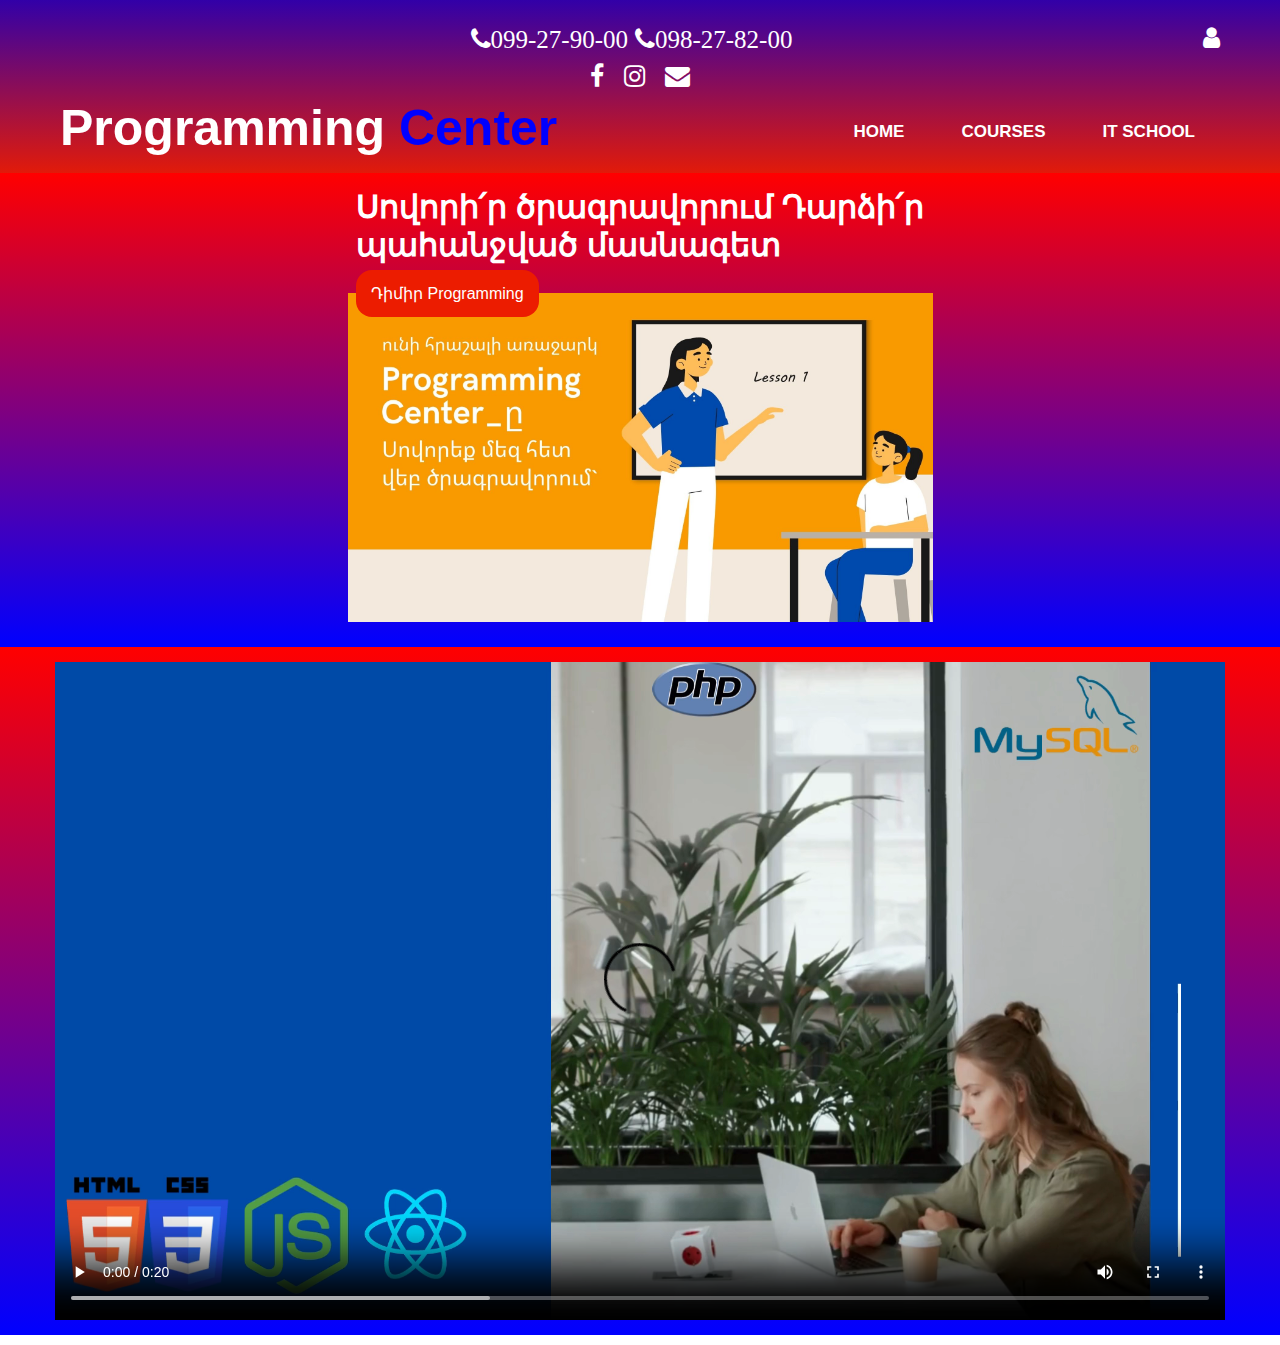
<file: index.html>
<!DOCTYPE html>
<html lang="en">
<head>
    <meta charset="UTF-8">
    <meta http-equiv="X-UA-Compatible" content="IE=edge">
    <meta name="viewport" content="width=device-width, initial-scale=1.0">
    <title>Programming Center</title>
    <link rel="stylesheet" href="https://cdnjs.cloudflare.com/ajax/libs/font-awesome/4.7.0/css/font-awesome.min.css">
	<link rel="stylesheet" href="css/style.css">
    <link rel="shortout icon" href="img/274035052_1834968903355322_5418811033459989292_n.jpg">
    <link rel="stylesheet" href="css/style.css">

</head>
<body>
 
    <header>
     <div class="iconsbox">
        <h2>
			<span class="login-btn reg-btn">
                <i class="fa fa-user icon"></i></span> 
		
		</h2>
     </div>
        <div class="toggle-btn" onclick="myFunction()">
            <span class="span"></span>
            <span class="span1"></span>
            <span></span>
        </div>
        <div id="login-box">
            <h2>Login |<span style="cursor: pointer;float: right;" class="login-btn">x</span></h2>
            <p>Email:</p>
            <input type="text" id="email" name="" id="emailmessage">
            <p>Password:</p>
            <input type="Password" name=""  id="password"> <br><br>
            <button id="loginbtnbox" onclick="">Login</button>
        </div>
        <div class="phone1">
            <div class="phone">
                <i class="fa fa-phone">099-27-90-00</i>
                <i class="fa fa-phone">098-27-82-00</i>
            </div>
            <div class="icon"  data-aos="fade-right">
                <div >
                    <a href="https://www.facebook.com/WebcragravormanDasyntacher/?ref=pages_you_manage" target="__blank"><i class="fa fa-facebook-f"></i></a>	
                </div>
                <div>
                    <a href="https://www.instagram.com/suroyan66/" target="__blank"><i class="fa fa-instagram"></i>	</a>
                </div>
                <div>
                    <a href="#"><i class="fa fa-envelope"></i></a>			
                </div> 
        </div>
        
         <div class="logo">
             
                <h1>Programming <span class="center">Center</span></h1>
         </div>
         
         <nav id="nav">
             <ul>
                 <li><a href="#">home</a></li>
                 <li  class="ab"><a href="course.html">COURSES</a>
                <!-- <div class="dropdown">
                    <ul>
                        <li><a href="#">serivices</a></li>
                        <li><a href="#">gallery</a></li>
                        <li><a href="#">contact</a></li>    
                    </ul>
                </div> -->
                </li>
                 <li><a href="it.html">IT SCHOOL</a></li>

             </ul>
             
         </nav>
         
    </header>
    <section>
        <div class="wraper">
            <div class="wrap">
                <div>
                    <h1>Սովորի՛ր ծրագրավորում
                        Դարձի՛ր <br>պահանջված մասնագետ</h1>
                        <div class="button">
                            <a href="#">Դիմիր Programming</a>
                    </div>
                </div>
    
                <img src="img/1.jpg" alt="">
            </div>

        </div>
    
    </section>
    <div class="video1 wraper">
        <video src="video/Վեբ ծրագրավորման Դասընթացներ'.mp4" controls="true"></video>
    </div>
    
    <script src="js/script.js">
    </script>
</body>
</html>
</file>
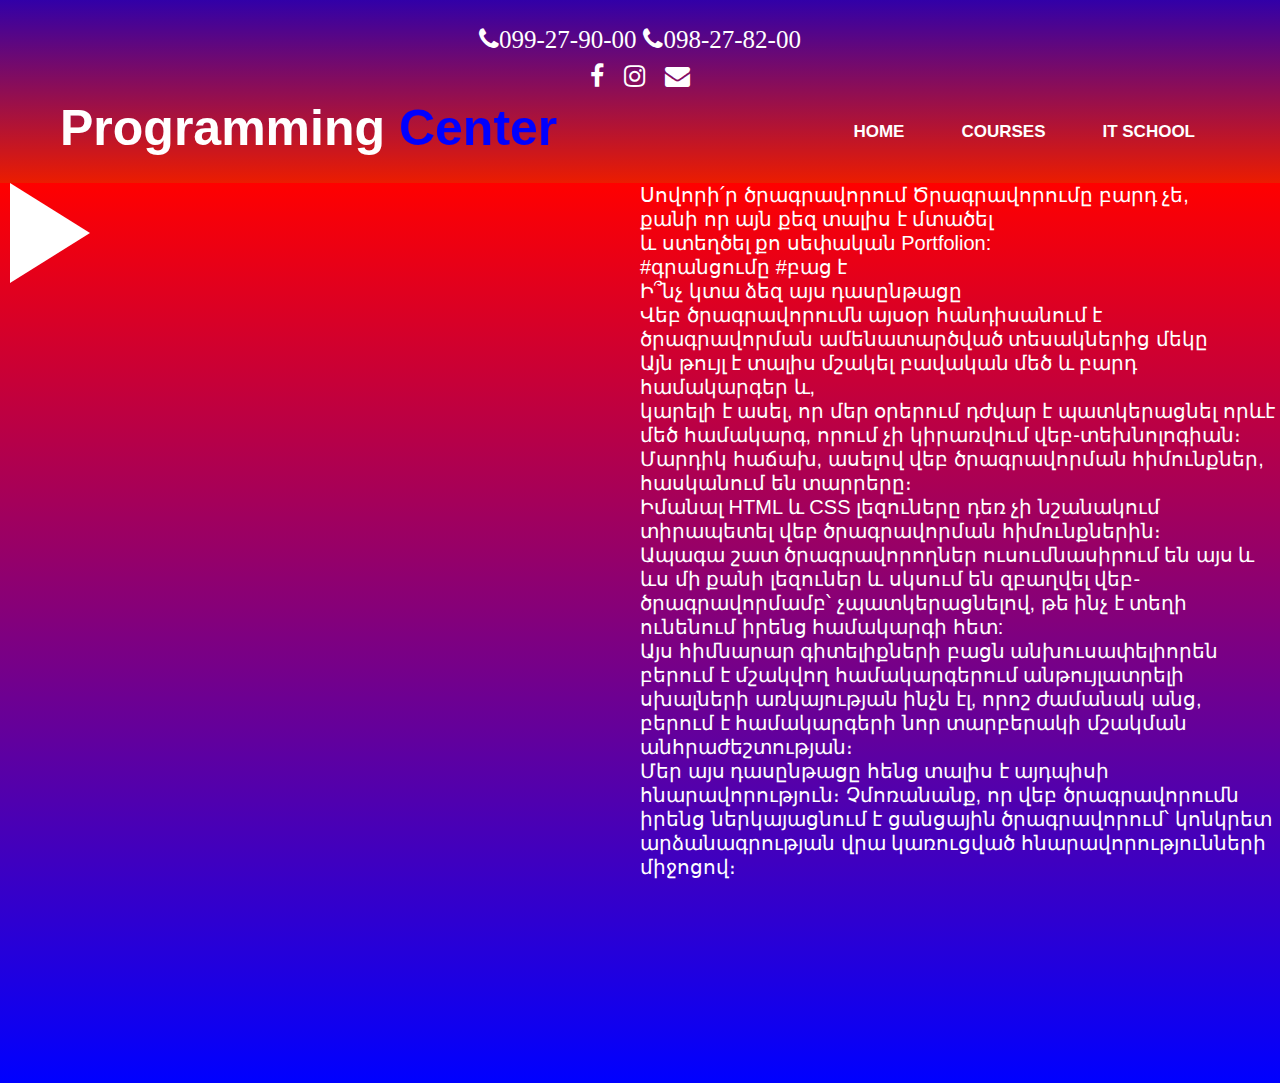
<file: course.html>
<!DOCTYPE html>
<html lang="en">
<head>
    <meta charset="UTF-8">
    <meta http-equiv="X-UA-Compatible" content="IE=edge">
    <meta name="viewport" content="width=device-width, initial-scale=1.0">
    <title>Programming Center</title>
    <link rel="stylesheet" href="https://cdnjs.cloudflare.com/ajax/libs/font-awesome/4.7.0/css/font-awesome.min.css">
	<link rel="stylesheet" href="css/style.css">
    <link rel="shortout icon" href="img/274035052_1834968903355322_5418811033459989292_n.jpg">
    <link rel="stylesheet" href="css/style.css">

</head>
<body>
 
    <header>
     
        <div class="toggle-btn" onclick="myFunction()">
            <span class="span"></span>
            <span class="span1"></span>
            <span></span>
        </div>
        <div class="phone1">
            <div class="phone">
                <i class="fa fa-phone">099-27-90-00</i>
                <i class="fa fa-phone">098-27-82-00</i>
            </div>
            <div class="icon"  data-aos="fade-right">
                <div >
                    <a href="https://www.facebook.com/WebcragravormanDasyntacher/?ref=pages_you_manage" target="__blank"><i class="fa fa-facebook-f"></i></a>	
                </div>
                <div>
                    <a href="https://www.instagram.com/suroyan66/" target="__blank"><i class="fa fa-instagram"></i>	</a>
                </div>
                <div>
                    <a href="#"><i class="fa fa-envelope"></i></a>			
                </div> 
        </div>
        
         <div class="logo">
             
                <h1>Programming <span class="center">Center</span></h1>
         </div>
         
         <nav id="nav">
             <ul>
                 <li><a href="index.html">home</a></li>
                 <li  class="ab"><a href="course.html">COURSES</a>
                <!-- <div class="dropdown">
                    <ul>
                        <li><a href="#">serivices</a></li>
                        <li><a href="#">gallery</a></li>
                        <li><a href="#">contact</a></li>    
                    </ul>
                </div> -->
                </li>
                 <li><a href="it.html">IT SCHOOL</a></li>

             </ul>
             
         </nav>
         
    </header>
    <div class="img-box1 box1">
        <div class="kyun aos-init aos-animate" data-aos="zoom-in-left">
        </div>
        <div class="textprograminnng">
        <div class="div">
            Սովորի՛ր ծրագրավորում
            Ծրագրավորումը բարդ չե, <br>
            քանի որ այն քեզ տալիս է մտածել <br>
            և ստեղծել քո սեփական Portfolion:<br>
            
            #գրանցումը #բաց է
            <div>
                Ի՞նչ կտա ձեզ այս դասընթացը
            </div>
            <div>
                <p>Վեբ ծրագրավորումն այսօր հանդիսանում է ծրագրավորման ամենատարծված տեսակներից մեկը</p>
            </div>
            <div>
                <p> Այն թույլ է տալիս մշակել բավական մեծ և բարդ համակարգեր և, <br>
                    կարելի է ասել, որ մեր օրերում դժվար է պատկերացնել որևէ մեծ համակարգ, որում չի կիրառվում վեբ-տեխնոլոգիան։</p>
            </div>
            <div>
                Մարդիկ հաճախ, ասելով վեբ ծրագրավորման հիմունքներ, հասկանում են տարրերը։ <br> Իմանալ HTML և CSS լեզուները դեռ չի նշանակում տիրապետել վեբ ծրագրավորման հիմունքներին։
            </div>
            <div>
                <p>Ապագա շատ ծրագրավորողներ ուսումնասիրում են այս և ևս մի քանի լեզուներ և սկսում են զբաղվել վեբ-ծրագրավորմամբ՝ չպատկերացնելով, թե ինչ է տեղի ունենում իրենց համակարգի հետ:</p>
            </div>
            <div>
                <p> Այս հիմնարար գիտելիքների բացն անխուսափելիորեն բերում է մշակվող համակարգերում անթույլատրելի սխալների առկայության ինչն էլ, որոշ ժամանակ անց, բերում է համակարգերի նոր տարբերակի մշակման անհրաժեշտության։</p>
            </div>
            <div>
                <p> Մեր այս դասընթացը հենց տալիս է այդպիսի հնարավորություն։ Չմոռանանք, որ վեբ ծրագրավորումն իրենց ներկայացնում է ցանցային ծրագրավորում՝ կոնկրետ արձանագրության վրա կառուցված հնարավորությունների միջոցով։ </p>
            </div>
        </div>
    <script src="js/script.js">
    </script>
</body>
</html>
</file>
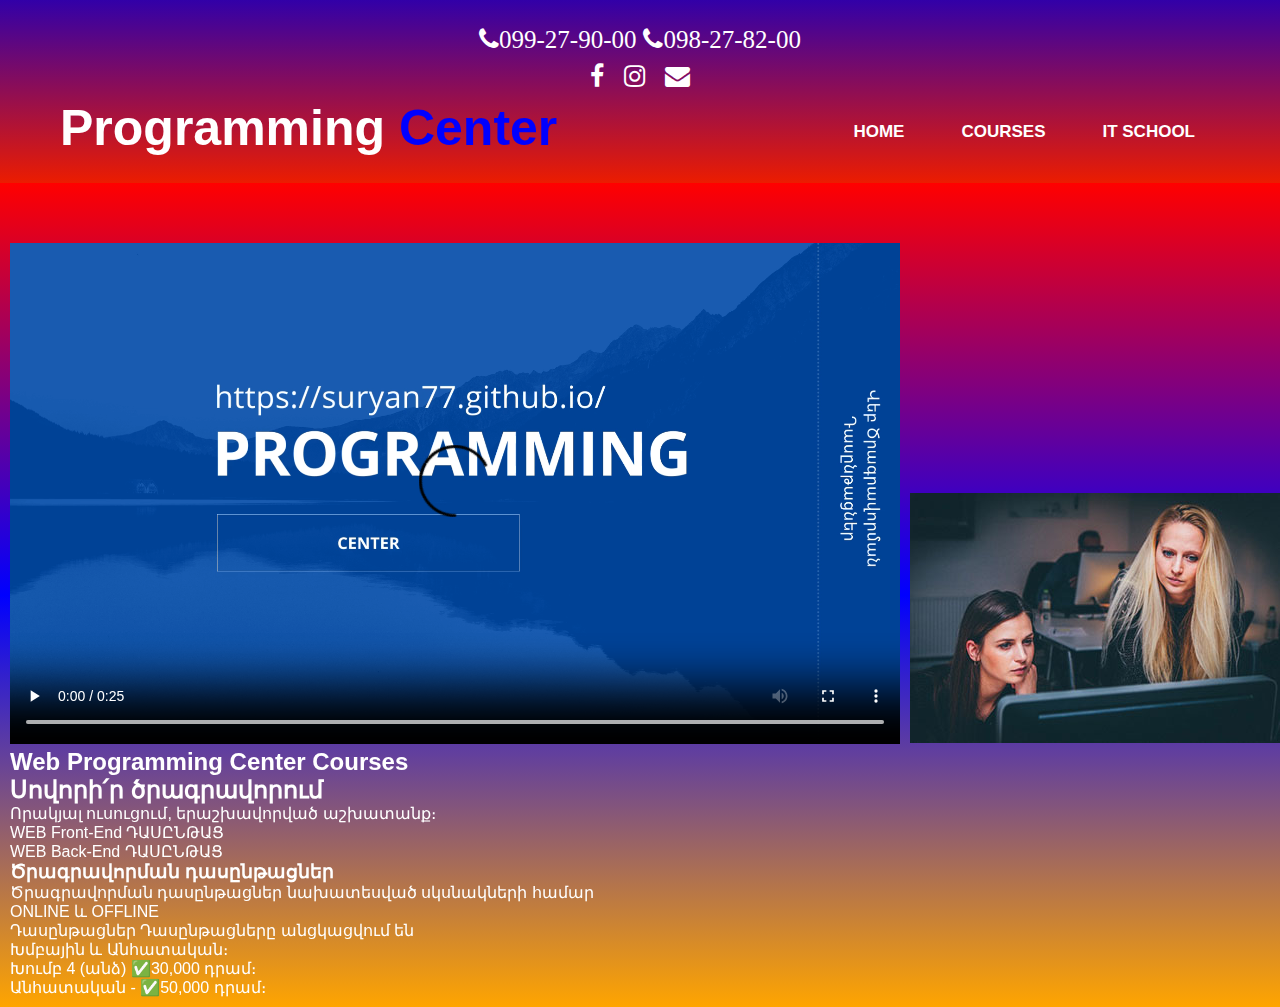
<file: it.html>
<!DOCTYPE html>
<html lang="en">
<head>
    <meta charset="UTF-8">
    <meta http-equiv="X-UA-Compatible" content="IE=edge">
    <meta name="viewport" content="width=device-width, initial-scale=1.0">
    <title>Programming Center</title>
    <link rel="stylesheet" href="https://cdnjs.cloudflare.com/ajax/libs/font-awesome/4.7.0/css/font-awesome.min.css">
	<link rel="stylesheet" href="css/style.css">
    <link rel="shortout icon" href="img/274035052_1834968903355322_5418811033459989292_n.jpg">
    <link rel="stylesheet" href="css/style.css">

</head>
<body>
 
    <header>
     
        <div class="toggle-btn" onclick="myFunction()">
            <span class="span"></span>
            <span class="span1"></span>
            <span></span>
        </div>
        <div class="phone1">
            <div class="phone">
                <i class="fa fa-phone">099-27-90-00</i>
                <i class="fa fa-phone">098-27-82-00</i>
            </div>
            <div class="icon"  data-aos="fade-right">
                <div >
                    <a href="https://www.facebook.com/WebcragravormanDasyntacher/?ref=pages_you_manage" target="__blank"><i class="fa fa-facebook-f"></i></a>	
                </div>
                <div>
                    <a href="https://www.instagram.com/suroyan66/" target="__blank"><i class="fa fa-instagram"></i>	</a>
                </div>
                <div>
                    <a href="#"><i class="fa fa-envelope"></i></a>			
                </div> 
        </div>
        
         <div class="logo">
             
                <h1>Programming <span class="center">Center</span></h1>
         </div>
         
         <nav id="nav">
             <ul>
                 <li><a href="index.html">home</a></li>
                 <li  class="ab"><a href="course.html">COURSES</a>
                <!-- <div class="dropdown">
                    <ul>
                        <li><a href="#">serivices</a></li>
                        <li><a href="#">gallery</a></li>
                        <li><a href="#">contact</a></li>    
                    </ul>
                </div> -->
                </li>
                 <li><a href="it.html">IT SCHOOL</a></li>

             </ul>
             
         </nav>
         
    </header>
    <div class="webprograming" data-aos="fade-up"
    data-aos-duration="3000">
    <div class="img1">
        <video src="video/p1.mp4" controls=""></video>
        <h2>Web Programming Center Courses</h2>
        <h2>Սովորի՛ր ծրագրավորում </h2>
        <div>
            <p>Որակյալ ուսուցում, երաշխավորված աշխատանք։</p>
        </div>
        <div>
            <p>WEB Front-End
                ԴԱՍԸՆԹԱՑ</p>
        </div>
        <div>
            <p>WEB Back-End
                ԴԱՍԸՆԹԱՑ</p>
        </div>
        <div>
            <h3>Ծրագրավորման դասընթացներ</h3>
        
            <div>
                <p>Ծրագրավորման դասընթացներ նախատեսված սկսնակների համար</p>
                 
            </div>
            <div>
                <p>ONLINE և OFFLINE
                    </p>
            </div>
            <div>
                <p>Դասընթացներ
                    Դասընթացները անցկացվում են</p>
            </div>
            <div>
                <p>Խմբային և Անհատական։ <br>
                    Խումբ 4 (անձ) ✅30,000 դրամ։ <br>
                    Անհատական - ✅50,000 դրամ։</p>
            </div>
        
        </div>
    </div>
    
 
     <div class="video"> 
         <img src="img/service_01.jpg" alt="">
     </div>
    
    </div>
    
    </section>
    <script src="js/script.js">
    </script>
</body>
</html>
</file>
<file: css/style.css>
* {
    margin: 0;
    padding: 0;
    box-sizing: border-box;
}
body {
    font-family: sans-serif;
}
header {
    display: inline-block;
    width: 100%;
    height: 100%;
    padding: 25px 60px;
    background: linear-gradient(#3200a8, #ec1c00);
    position: relative;

}
.logo {
    float: left;
    color: #fff;
}
.logo span {
    color: blue;
}
nav {
    float: right;
}
nav ul li {
    display: inline-block;
    padding: 15px 25px;
}
nav ul li a {
    text-decoration: none;
    display: inline-block;
    color: #fff;
    font-weight: 600;
    font-size: 17px;
    text-transform: uppercase;
}
nav ul li a:hover {
    color: blue;
    border-bottom: 2px solid blue;
    transition: 2s all;
}
.toggle-btn {
    width: 35px;
    position: absolute;
    right: 40px;
    top: 30px;
    display: none;
    transition: 4s all;
}
.toggle-btn:hover {
    
    transition: 4s all;
}
.toggle-btn  span {
    width: 100%;
    height: 2px;
    background-color: #fff;
    float: left;
    display: inline-block;
    margin-bottom: 8px;
}
.dropdown {
    display: block;
    position: absolute;
    min-width: 160px;
    background-color: #000;
    min-height: 100px;
    color: #ffeb3b;
    top: 70px;
    display: none;
}
.dropdown  ul li {
    display: block;
}
.ab:hover .dropdown {
    display: block;
    transition: 2s;
}

.toggle-btn.active .span {
    transform: rotate(45deg);
    width: 100%; 
    height: 2px;
    display: block;
    position: relative;
    top: 10px;
}
.toggle-btn.active .span1 {
    transform: rotate(-45deg);
    width: 100%; 
    height: 2px;
    display: block;
    position: relative;
    top: 0px;
}
.toggle-btn.active span {
    display: none;
}
.toggle-btn.active span::after {
    transform: rotate(-25deg);
    height: 0px;
}
.wraper {
    padding: 15px 55px;
    background: linear-gradient(red,blue);
    width: 100%;
    height: 100%;
    position: relative;
    top: -10px;
    font-family: 'Franklin Gothic Medium', 'Arial Narrow', Arial, sans-serif;
    color: #fff;
 
}
.button a {
    background-color: #ec1c00;
    padding: 15px;
    border-radius: 16px;
    border: none;
    width: 50px;
    text-decoration: none;
    transition: 5s all;
    position: relative;
    top: 20px;
    color: #fff;
}
.button a:hover {
    background-color: blue;
    transition: 2s;
}
.phone1 {
    text-align: center;
    margin: 0;
    color: #fff;
    font-family: Arial, Helvetica, sans-serif;
    font-size: 25px;
}
.wraper img {
    margin: 10px;
    width: 50%;
}
.wrap {
    display: flex;
    flex-wrap: wrap;
    justify-content: space-around;
    align-items: center;
}
.icon {
    display: flex;
    justify-content: center;
  
}
.icon i {
    color: #fff;
    margin: 10px;
    transition: 2s all;
}
.icon i:hover {
    color: blue;
    transition: 2s all;
}
.img-box1 {
    background: linear-gradient(red,blue);
    color: #fff;
    font-family: sans-serif;
    font-size: 20px;
    float: right;
    height: 100vh;
}
.textprograminnng  {
    width: 50%;
    float: right;

}
.kyun {
    width: 0;
    height: 0;
    border-top: 50px solid transparent;
    border-left: 80px solid #fff;
    border-bottom: 50px solid transparent;
    transition: 5s all;
    font-size: 10px;
    position: relative;
    left: 10px;
    float: left;
}
.webprograming {
    display: flex;
    justify-content: center;
    align-items: center;
    padding-top: 50px;
    color: #fff;
    background: linear-gradient(red,blue,orange);
}
.img1 {
    margin: 10px;
    color: #fff;
    font-family: 'Segoe UI', Tahoma, Geneva, Verdana, sans-serif;
}
.img1 video {
    width: 100%;
}
.video1 video {
    width: 100%;
    
}
.video1 {
    display: flex;
    justify-content: center;
    align-items: centers;
}
.iconsbox {
    float: right;
    color: #fff;
}
#login-box  {
	padding: 15px;
	width: 900px;
    height: 600px;
	position: absolute;
	left: 20%;
	top: 100%;
	background: linear-gradient(red,blue,orange);
	color: #fff;
	display: none;
	text-align: center;
    z-index: 999;
}
#login-box input {
    width: 100%;
    height: 40px;
    border-radius: 16px;
    border: none;
}
#login-box p {
    text-align: left;
    margin: 10px;
}
#login-box .chek {
    width: 20px;
    height: 20px;
    float: left;
    position: relative;
    left: 5px;
    top: 0px;
}
#login-box button {
    width: 100%;
    height: 50px;
    border-radius: 16px;
    border: none;
    background-color: #ec1c00;
    color: #fff;
}
@media (max-width: 991px){
    .toggle-btn {
        transition: 2s;
        display: block;
        transition: 2s all;

    }
    .toggle-btn:hover {
        transition: 3s all inherit;
    }
    nav {
        display: none;
        width: 100%;
        padding-top: 20px;
        margin-top: 30px;
        transition: 2s all;
    }
    nav ul li {
        padding: 15px 0;
        width: 100%;
        transition: 2s all;
        margin: 10px;
    }
    nav.show {
        display: block;
    }
    .dropdown {
        display: none;
        position: absolute;
        top: 50%;
        width: 40%;

    }
    header {
        padding: 10px;
    }
    .wrap img {
        position: relative;
        top: 50px;
        width: 100%;
    }
    .webprograming {
        display: flex;
        justify-content: center;
        align-items: center;
        flex-direction: column;
        padding-top: 50px;
        color: #fff;
        text-align: center;
        background: linear-gradient(red,blue,orange);
    }
    #login-box  {
        padding: 15px;
        width: 100%;
        min-height: 30%;
        background: linear-gradient(red,blue,orange);
        color: #fff;
        display: none;
        text-align: center;
        z-index: 999;
        position: absolute;
        left: 0;
    }
}
@media (min-width: 779px) and (max-width: 1024px){
    .toggle-btn {
        transition: 2s;
        display: block;
        transition: 2s all;
     
    }
    .logo {
        font-size: 27px;
        text-align: center;
    }
    .toggle-btn:hover {
        transition: 3s all inherit;
    }
    nav {
        display: none;
        width: 100%;
        padding-top: 20px;
        margin-top: 30px;
        transition: 2s all;
    }
    nav ul li {
        padding: 15px 0;
        width: 100%;
        transition: 2s all;
        margin: 10px;
    }
    nav.show {
        display: block;
    }
    .dropdown {
        display: none;
        position: absolute;
        top: 50%;
        width: 40%;

    }
    header {
        padding: 10px;
    }
    .wrap {
        display: flex;

        justify-content: flex-start;
        padding: 10px;
    }
    .wrap img {
        position: relative;
        top: 50px;
        right: 30px;
        max-width: 100%;
    }
    .webprograming {
        display: flex;
        justify-content: center;
        align-items: center;
        flex-direction: column;
        padding-top: 50px;
        color: #fff;
        text-align: center;
        background: linear-gradient(red,blue,orange);
    }
    .box1 {
        height: 100%;
    }
    .textprograminnng {
        width: 100%;
    }
    .video1 video {
        position: relative;
        right: 10px;
    }
    .kyun {
        width: 0;
        height: 0;
        border-left: 50px solid transparent;
        border-right: 50px solid transparent;
        border-top: 100px solid #fff;
        transition: 5s all;
        font-size: 10px;
        position: relative;
        left: 10px;
        float: left;
    }
    #login-box  {
        padding: 15px;
        width: 100%;
        min-height: 30%;
        background: linear-gradient(red,blue,orange);
        color: #fff;
        display: none;
        text-align: center;
        z-index: 999;
        position: absolute;
        left: 0;
    }
}
@media (min-width: 360px) and (max-width: 760px){
    .toggle-btn {
        transition: 2s;
        display: block;
        transition: 2s all;
        position: relative;
        left: 10px;
    }
    .logo {
        font-size: 17px;
    }
    .toggle-btn:hover {
        transition: 3s all inherit;
    }
    nav {
        display: none;
        width: 100%;
        padding-top: 20px;
        margin-top: 30px;
        transition: 2s all;
    }
    nav ul li {
        padding: 15px 0;
        width: 100%;
        transition: 2s all;
        margin: 10px;
    }
    nav.show {
        display: block;
    }
    .dropdown {
        display: none;
        position: absolute;
        top: 50%;
        width: 40%;

    }
    header {
        padding: 10px;
    }
    .wrap img {
        position: relative;
        top: 50px;
        width: 100%;
    }
    .webprograming {
        display: flex;
        justify-content: center;
        align-items: center;
        flex-direction: column;
        padding-top: 50px;
        color: #fff;
        text-align: center;
        background: linear-gradient(red,blue,orange);
    }
    .box1 {
        height: 100%;
    }
    .textprograminnng {
        width: 100%;
    }
    .kyun {
        width: 0;
        height: 0;
        border-left: 50px solid transparent;
        border-right: 50px solid transparent;
        border-top: 100px solid #fff;
        transition: 5s all;
        font-size: 10px;
        position: relative;
        left: 10px;
        float: left;
    }
    #login-box  {
        padding: 15px;
        width: 100%;
        min-height: 30%;
        background: linear-gradient(red,blue,orange);
        color: #fff;
        display: none;
        text-align: center;
        z-index: 999;
        position: absolute;
        left: 0;
    }
}
@media (max-width: 320px){
    .toggle-btn {
        transition: 2s;
        display: block;
        transition: 2s all;
        position: relative;
        left: 10px;
    }
    .logo {
        font-size: 17px;
    }
    .toggle-btn:hover {
        transition: 3s all inherit;
    }
    nav {
        display: none;
        width: 100%;
        padding-top: 20px;
        margin-top: 30px;
        transition: 2s all;
    }
    nav ul li {
        padding: 15px 0;
        width: 100%;
        transition: 2s all;
        margin: 10px;
    }
    nav.show {
        display: block;
    }
    .dropdown {
        display: none;
        position: absolute;
        top: 50%;
        width: 40%;

    }
    header {
        padding: 10px;
    }
    .wrap img {
        position: relative;
        top: 50px;
        width: 100%;
    }
    .webprograming {
        display: flex;
        justify-content: center;
        align-items: center;
        flex-direction: column;
        padding-top: 50px;
        color: #fff;
        text-align: center;
        background: linear-gradient(red,blue,orange);
    }
    .box1 {
        height: 100%;
    }
    .textprograminnng {
        width: 100%;
    }
    .kyun {
        width: 0;
        height: 0;
        border-left: 50px solid transparent;
        border-right: 50px solid transparent;
        border-top: 100px solid #fff;
        transition: 5s all;
        font-size: 10px;
        position: relative;
        left: 10px;
        float: left;
    }
    #login-box  {
        padding: 15px;
        width: 100%;
        min-height: 30%;
        background: linear-gradient(red,blue,orange);
        color: #fff;
        display: none;
        text-align: center;
        z-index: 999;
        position: absolute;
        left: 0;
    }
}
</file>
